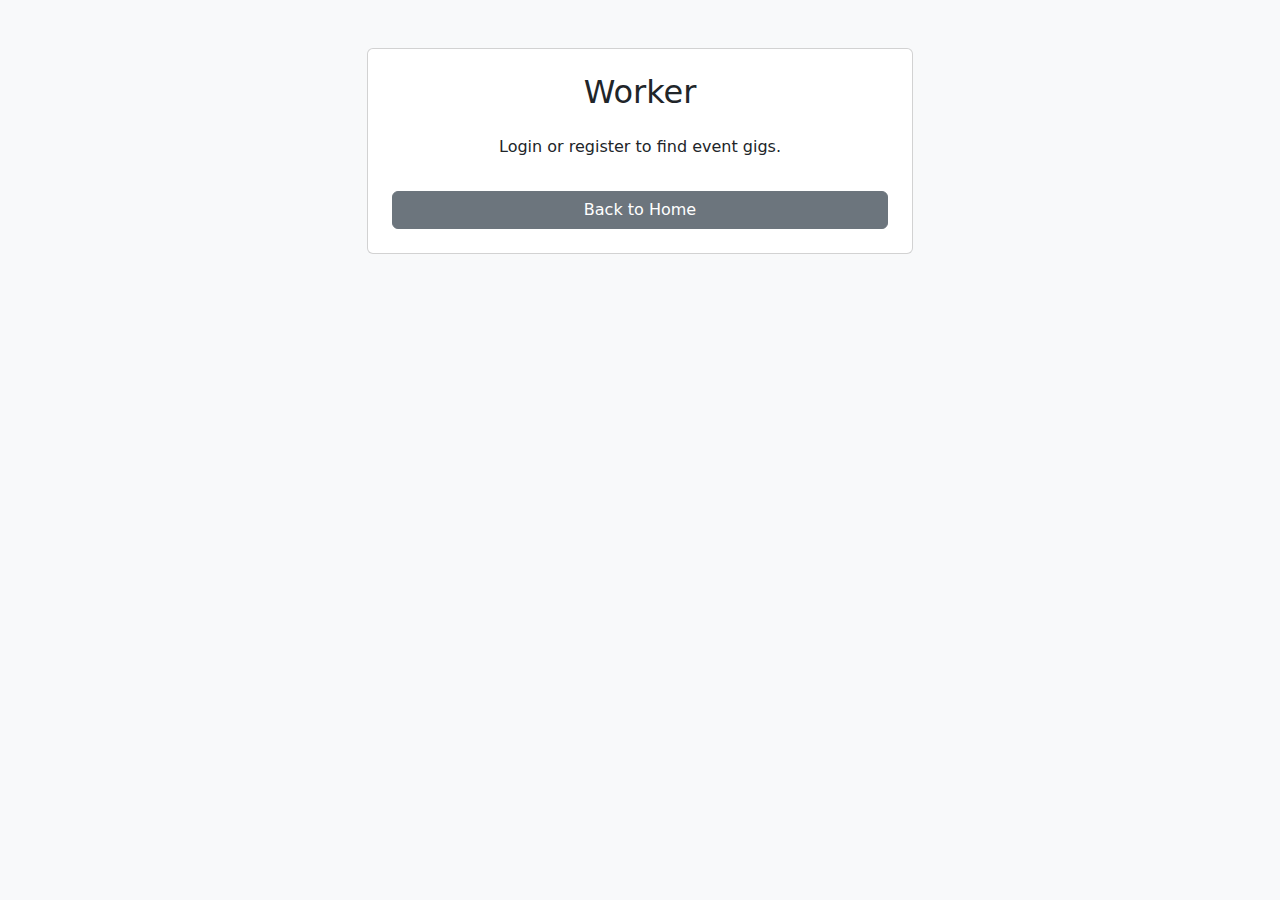
<file: templates/worker_login_register.html>
<!DOCTYPE html>
<html lang="en">
<head>
    <meta charset="UTF-8">
    <meta name="viewport" content="width=device-width, initial-scale=1.0">
    <title>EventEase - Worker Login/Register</title>
    <link href="https://cdn.jsdelivr.net/npm/bootstrap@5.3.3/dist/css/bootstrap.min.css" rel="stylesheet" integrity="sha384-QWTKZyjpPEjISv5WaRU9OFeRpok6YctnYmDr5pNlyT2bRjXh0JMhjY6hW+ALEwIH" crossorigin="anonymous">
</head>
<body class="bg-light">
    <div class="container mt-5">
        <div class="row justify-content-center">
            <div class="col-md-6">
                <div class="card p-4">
                    <h2 class="card-title text-center mb-4">Worker</h2>
                    <p class="text-center">Login or register to find event gigs.</p>
                    <a href="{{ url_for('index') }}" class="btn btn-secondary mt-3">Back to Home</a>
                </div>
            </div>
        </div>
    </div>
    <script src="https://cdn.jsdelivr.net/npm/bootstrap@5.3.3/dist/js/bootstrap.bundle.min.js" integrity="sha384-YvpcrYf0tY3lHB60NNkmXc5s9fDVZLESaAA55NDzOxhy9GkcIdslK1eN7N6jIeHz" crossorigin="anonymous"></script>
</body>
</html>
</file>
